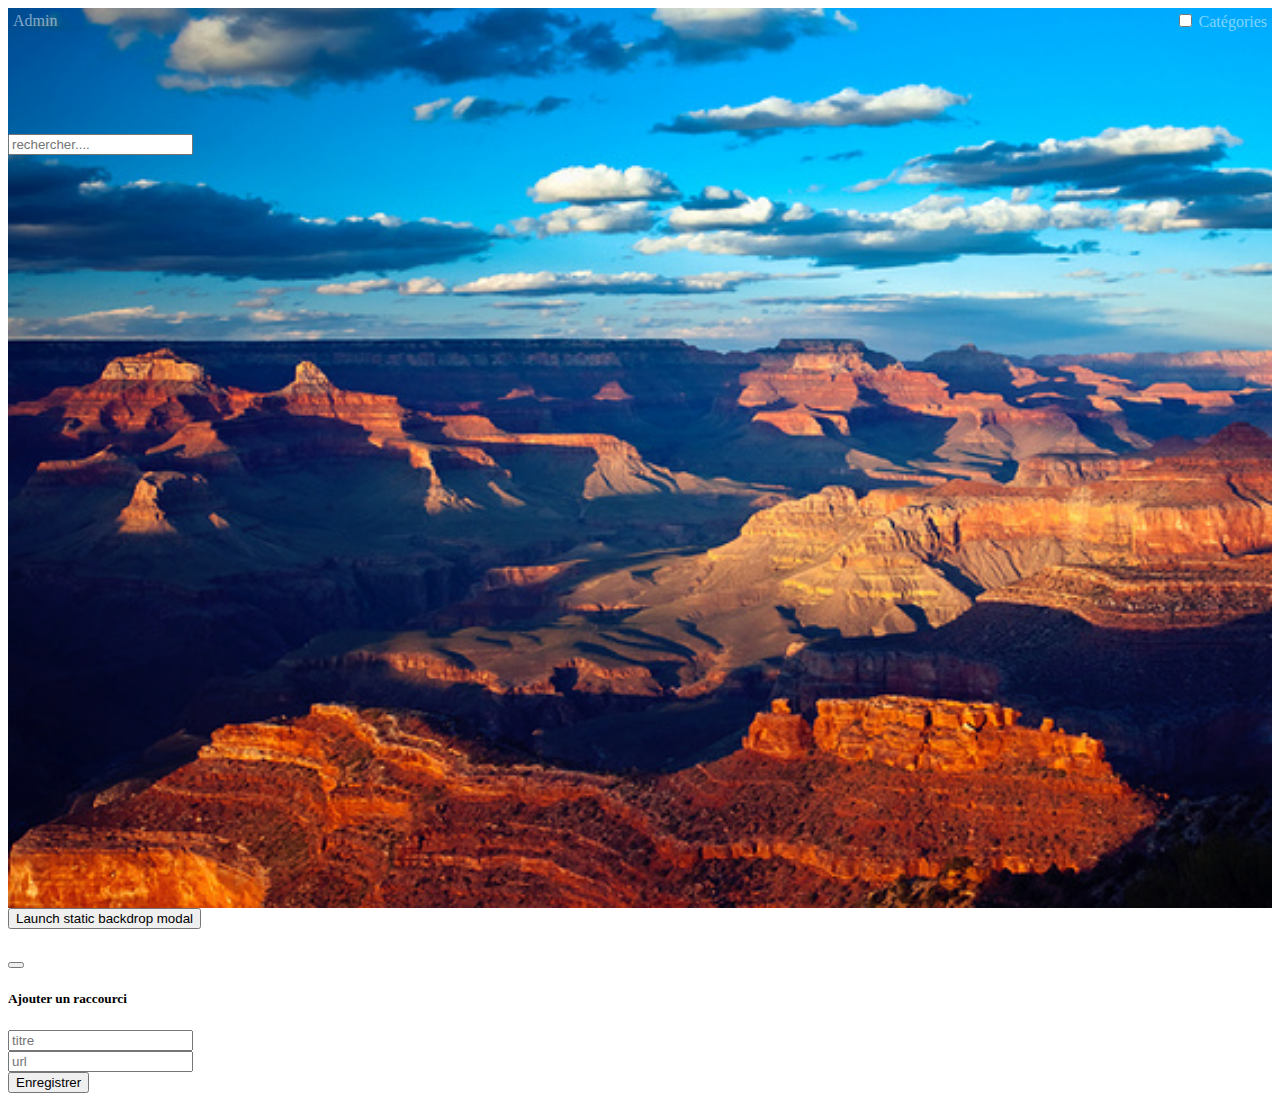
<file: index.html>
<!doctype html>
<html lang="en">

<head>
    <!-- Required meta tags -->
    <meta charset="utf-8">
    <meta name="viewport" content="width=device-width, initial-scale=1">

    <!-- Bootstrap CSS -->
    <link href="https://cdn.jsdelivr.net/npm/bootstrap@5.1.3/dist/css/bootstrap.min.css" rel="stylesheet"
        integrity="sha384-1BmE4kWBq78iYhFldvKuhfTAU6auU8tT94WrHftjDbrCEXSU1oBoqyl2QvZ6jIW3" crossorigin="anonymous">
    <link rel="stylesheet" href="https://cdn.jsdelivr.net/npm/bootstrap-icons@1.9.1/font/bootstrap-icons.css">

    <link href="style.css" rel="stylesheet">

    <title>Guide</title>
</head>

<body>
    <div id="home">
        <div id="nav">
            <a href="admin.html">Admin</a>
            <div>
                <div class="form-check form-switch">
                    <input class="form-check-input" type="checkbox" role="switch" id="inputchecked"
                        onchange="switchList(event)">
                    <label class="form-check-label" for="inputchecked">Catégories</label>
                </div>
            </div>
        </div>
        <div class="container" style="padding-top:100px;">
            <div class="row justify-content-center">
                <div class="col-md-7 col-lg-5">
                    <div class="wrap d-flex">
                        <input class="form-control form-control-sm me-2" type="text" id="input-search"
                            placeholder="rechercher...." />
                    </div>
                </div>
                <div class="col-md-10 col-lg-9 mt-5" id="section1">
                    <div id="list-links"></div>
                </div>
                <div class="col-md-12 col-lg-11 mt-5" id="section2">
                    <div id="list-sites" class="scrollbar"></div>
                </div>
            </div>
        </div>
    </div>

    <div id="home-menu">
        <section>
            <i class="bi bi-person-fill"></i>
            Mes informations
        </section>
        <section onclick="showModal(1)">
            <i class="bi bi-share-fill"></i>
            Ajouter un raccourci
        </section>
        <section onclick="reloadPage()">
            <i class="bi bi-arrow-clockwise"></i>
            Actualiser
        </section>
    </div>


    <template id="template-link">
        <a class="link" href="" target="_blank">
            <div class="delete"><span data-id="">X</span></div>
            <div class="title"></div>
        </a>
    </template>

    <template id="template-category">
        <div class="onecategory">
            <div class="category-title"></div>
            <div class="wrap-sites"></div>
        </div>
    </template>
    <template id="template-site">
        <a class="onesite" href="" target="_blank">
            <div>
                <img src="" alt="">
                <div class="site-title"></div>
            </div>
        </a>
    </template>


    <!-- Button trigger modal -->
    <button type="button" class="btn btn-primary d-none" id="btn-modal" data-bs-toggle="modal"
        data-bs-target="#staticBackdrop">
        Launch static backdrop modal
    </button>

    <!-- Modal -->
    <div class="modal fade" id="staticBackdrop" data-bs-backdrop="static" data-bs-keyboard="false" tabindex="-1"
        aria-labelledby="staticBackdropLabel" aria-hidden="true">
        <div class="modal-dialog">
            <div class="modal-content">
                <div class="modal-header">
                    <h5 class="modal-title" id="staticBackdropLabel"></h5>
                    <button type="button" class="btn-close" data-bs-dismiss="modal" aria-label="Close"></button>
                </div>
                <div class="modal-body">
                    <form id="form1">
                        <h5 class="mb-2 text-center">Ajouter un raccourci</h5>
                        <div class="mb-2">
                            <input class="form-control form-control-sm" type="text" id="form-link-title"
                                placeholder="titre">
                        </div>
                        <div class="mb-2">
                            <input class="form-control form-control-sm" type="text" id="form-link-url"
                                placeholder="url">
                        </div>
                        <div class="text-center">
                            <button type="button" class="btn btn-primary btn-sm"
                                onclick="addShortcut()">Enregistrer</button>
                        </div>
                    </form>
                </div>
            </div>
        </div>
    </div>

    <!-- Option 1: Bootstrap Bundle with Popper -->
    <script src="https://cdn.jsdelivr.net/npm/bootstrap@5.1.3/dist/js/bootstrap.bundle.min.js"
        integrity="sha384-ka7Sk0Gln4gmtz2MlQnikT1wXgYsOg+OMhuP+IlRH9sENBO0LRn5q+8nbTov4+1p"
        crossorigin="anonymous"></script>

    <script src="script/db.js"></script>
    <script src="script/script.js"></script>
    <script>
        let conn = null;
        let list = document.getElementById("list-links");
        let list2 = document.getElementById("list-sites");
        let toggle = document.getElementById("inputchecked");
        toggle.checked = false;
        (async () => {
            openDB().then((data) => {
                conn = data;
            });
            await wait(0.1);

            if (toggle.checked == false) switchSection(1);
            else switchSection(2);

            //get my info
            let user = await getById(conn, "user", 1);

            //get shortcuts
            let shortcuts = await getAll(conn, "link");
            if ('content' in document.createElement('template')) {
                const template = document.querySelector('#template-link');
                for (let entry of shortcuts) {
                    const clone = template.content.cloneNode(true);
                    let a = clone.querySelector("a");
                    a.href = entry["url"];
                    a.querySelector(".delete span").addEventListener("click", deleteLink);
                    a.querySelector(".delete span").setAttribute("data-id", entry["id"]);
                    a.querySelector(".title").textContent = entry["title"];
                    list.appendChild(a);
                }
            }

            //get websites
            let sites = await getAll(conn, "website");
            let categories = await getAll(conn, "category"); console.log(sites, categories);
            if ('content' in document.createElement('template')) {
                const template2 = document.querySelector('#template-category');
                const template3 = document.querySelector('#template-site');
                for (let entry of categories) {
                    let clone_category = template2.content.cloneNode(true);
                    let onecategory = clone_category.querySelector(".onecategory");
                    onecategory.querySelector(".category-title").textContent = entry["title"];
                    let category_sites = onecategory.querySelector(".wrap-sites");
                    for (let entry2 of sites) {
                        let clone_site = template3.content.cloneNode(true);
                        if (entry2["categoryid"] == entry["id"]) {
                            let onesite = clone_site.querySelector("a");
                            onesite.href = entry2["url"];
                            onesite.querySelector("img").src = entry2["photo"];
                            onesite.querySelector(".site-title").textContent = entry2["title"];
                            category_sites.append(onesite);
                        }
                    }
                    list2.append(onecategory);
                }
            }
        })();
        let menu = document.getElementById("home-menu");
        document.getElementById("home").addEventListener("click", (e) => {
            menu.style.display = "none"
        });
        document.getElementById("home").addEventListener("contextmenu", (e) => {
            e.preventDefault();
            menu.style.top = e.pageY + 5 + "px";
            menu.style.left = e.pageX + 5 + "px";
            menu.style.display = "block"
        });

        function deleteLink(e) {
            e.stopPropagation();
            e.preventDefault();
            let span = e.target;
            let link = e.target.parentElement.parentElement;
            link.remove();
            deleteById(conn, "link", span.getAttribute("data-id"));
        }

        function reloadPage() {
            location.reload();
        }

        document.getElementById("input-search").addEventListener("keyup", (e) => {
            let keywords = e.target.value.toLowerCase();
            if (toggle.checked == false) {
                list.querySelectorAll(".link").forEach((elm) => {
                    elm.style.display = "flex";
                    if (!elm.querySelector(".title").textContent.toLowerCase().trim().includes(keywords)) elm.style.display = "none";
                })
            } else {
                list2.querySelectorAll(".onesite").forEach((elm) => {
                    elm.style.display = "block";
                    if (!elm.querySelector(".site-title").textContent.toLowerCase().trim().includes(keywords)) elm.style.display = "none";
                })
            }
        });

        function showModal(n) {
            menu.style.display = "none";
            let modal = document.querySelector(".modal");
            if (n == 1) {
                let title = document.getElementById("form-link-title");
                let url = document.getElementById("form-link-url");
                title.value = "";
                url.value = "";
            }
            let btn = document.getElementById("btn-modal");
            btn.click();
        }

        async function addShortcut() {
            let title = document.getElementById("form-link-title");
            let url = document.getElementById("form-link-url");
            let id = await add(conn, "link", { title: title.value, url: url.value });
            let entry = await getById(conn, "link", id);
            if ('content' in document.createElement('template')) {
                const template = document.querySelector('#template-link');
                const clone = template.content.cloneNode(true);
                let a = clone.querySelector("a");
                a.href = entry["url"];
                a.querySelector(".delete span").addEventListener("click", deleteLink);
                a.querySelector(".delete span").setAttribute("data-id", entry["id"]);
                a.querySelector(".title").textContent = entry["title"];
                list.appendChild(a);
            }
            document.querySelector(".btn-close").click();
        }

        function switchList(e) {
            if (e.target.checked == true) switchSection(2);
            else switchSection(1);
        }
        function switchSection(s) {
            let s1 = document.getElementById("section1");
            let s2 = document.getElementById("section2");
            if (s == 1) {
                s1.style.display = "block";
                s2.style.display = "none";
            }
            if (s == 2) {
                s1.style.display = "none";
                s2.style.display = "block";
            }
        }
    </script>
</body>

</html>
</file>
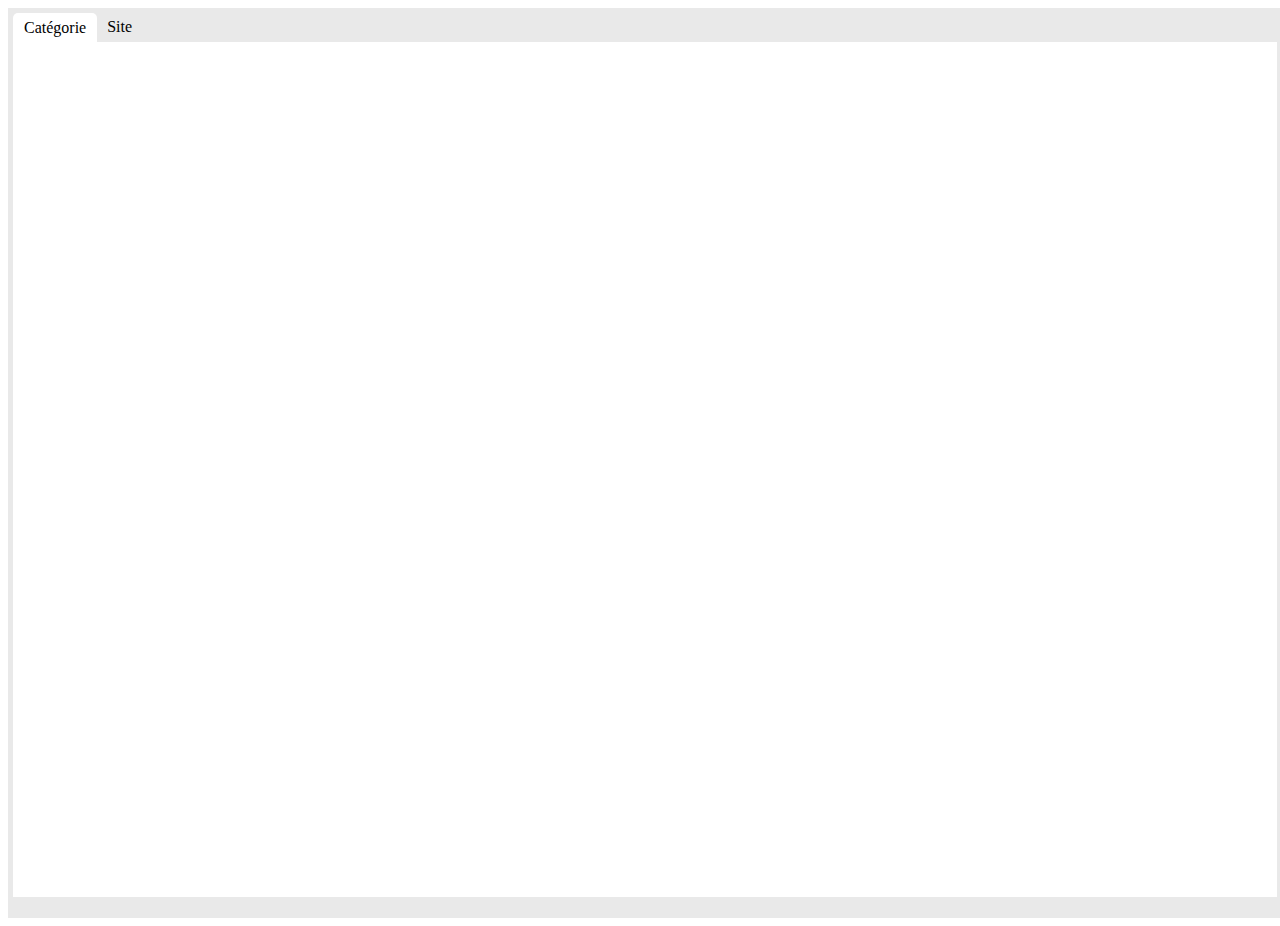
<file: admin.html>
<!doctype html>
<html lang="en">

<head>
    <!-- Required meta tags -->
    <meta charset="utf-8">
    <meta name="viewport" content="width=device-width, initial-scale=1">

    <!-- Bootstrap CSS -->
    <link href="https://cdn.jsdelivr.net/npm/bootstrap@5.1.3/dist/css/bootstrap.min.css" rel="stylesheet"
        integrity="sha384-1BmE4kWBq78iYhFldvKuhfTAU6auU8tT94WrHftjDbrCEXSU1oBoqyl2QvZ6jIW3" crossorigin="anonymous">
    <link rel="stylesheet" href="https://cdn.jsdelivr.net/npm/bootstrap-icons@1.9.1/font/bootstrap-icons.css">

    <link href="style.css" rel="stylesheet">

    <title>Guide</title>
</head>

<body>
    <div id="admin">
        <div id="list-titles">
            <div onclick="switchSection(1)" id="btn-s1">Catégorie</div>
            <div onclick="switchSection(2)" id="btn-s2">Site</div>
        </div>
        <section id="s1"></section>
        <section id="s2"></section>
    </div>

    <!-- Option 1: Bootstrap Bundle with Popper -->
    <script src="https://cdn.jsdelivr.net/npm/bootstrap@5.1.3/dist/js/bootstrap.bundle.min.js"
        integrity="sha384-ka7Sk0Gln4gmtz2MlQnikT1wXgYsOg+OMhuP+IlRH9sENBO0LRn5q+8nbTov4+1p"
        crossorigin="anonymous"></script>

    <script src="script/db.js"></script>
    <script src="script/script.js"></script>
    <script>
        let conn = null;
        let btn_section1 = document.getElementById("btn-s1");
        let btn_section2 = document.getElementById("btn-s2");
        let section1 = document.getElementById("s1");
        let section2 = document.getElementById("s2");
        switchSection(1);

        (async () => {
            conn = await openDB();
            await wait(0.1);

        })();

        function switchSection(s) {
            if (s == 1) {
                btn_section1.classList.add("active");
                btn_section2.classList.remove("active");
                section1.style.display = "block";
                section2.style.display = "none";
            } else {
                btn_section1.classList.remove("active");
                btn_section2.classList.add("active");
                section1.style.display = "none";
                section2.style.display = "block";
            }
        }
    </script>
</body>

</html>
</file>
<file: style.css>
.scrollbar {
    overflow: overlay !important;
}

.scrollbar::-webkit-scrollbar {
    width: 8px;
    height: 10px;

}

.scrollbar::-webkit-scrollbar-thumb {
    background-color: rgba(255, 255, 255, .5);
    border-radius: 10px;
}


/*page home*/
#home {
    width: 100%;
    height: 100vh;
    background-image: url("photos/canyon.png");
    background-repeat: no-repeat;
    background-size: cover;
}

#home #nav {
    display: flex;
    align-items: center;
    justify-content: space-between;
    color: rgb(255, 255, 255, .5);
    padding: 3px 5px;
}

#home #nav a {
    display: block;
    color: rgb(255, 255, 255, .5);
    text-decoration: none;
}

#home #nav input[type="checkbox"]:not(:checked) {
    background-color: transparent;
}

#home #nav input[type="checkbox"]:checked+label {
    color: white;
}

#home #nav a:hover {
    color: white;
}

#home #list-links::after {
    content: "";
    display: block;
    clear: both;
}

#home .link {
    background-color: white;
    color: black;
    text-decoration: none;
    cursor: pointer;
    float: left;
    margin-right: 10px;
    margin-bottom: 5px;
    border-radius: 3px;
    display: flex;
    justify-content: center;
    align-items: center;
    width: 80px;
    height: 80px;
    position: relative
}

#home .link .delete {
    position: absolute;
    z-index: 10;
    width: 100%;
    top: -3px;
    left: 0;
    text-align: right;
    display: none;
}

#home .link:hover .delete {
    display: block;
}

#home .link .delete>span {
    font-size: 13px;
    padding-right: 2px;
}

#home .link .delete>span:hover {
    color: red;
}

#home .link .title {
    width: 95%;
    clear: both;
    word-wrap: break-word;
    text-align: center;
    font-weight: bold;
}

#home #list-sites {
    height: calc(100vh - 230px);
    overflow: auto;
}

#home #list-sites .onecategory {
    margin-bottom: 50px;
}

#home .category-title {
    font-size: 18px;
    color: rgb(255, 255, 255);
    margin-bottom: 10px;
    text-transform: capitalize;
}

#home .wrap-sites {
    display: flex;
    flex-flow: wrap;
}

#home .onesite {
    width: 33.333%;
    display: block;
    text-decoration: none;
    color: rgba(255, 255, 255, .7);
    font-weight: bold;
    text-align: center;
    margin-bottom: 15px;
    overflow: hidden;
}

#home .onesite>div {
    width: 90%;
    height: 70px;
    display: flex;
    justify-content: flex-start;
    align-items: center;
    border: 3px solid rgba(255, 255, 255, .7);
    padding: 5px;
    border-radius: 5px;
}

#home .onesite>div:hover {
    border-color: white;
    color: white;
}

#home .onesite img {
    width: 60px;
    height: auto;
}

#home .onesite .site-title {
    margin-left: 10px;
}

#home-menu {
    position: absolute;
    z-index: 20;
    padding-top: 5px;
    padding-bottom: 5px;
    border-radius: 5px;
    background-color: white;
    display: none;
    box-shadow: 0px 0px 5px 0px rgba(0, 0, 0, 0.75);
}

#home-menu>section {
    padding: 3px 10px;
    cursor: pointer;
}

#home-menu>section:hover {
    background-color: gainsboro;
}

#home-menu>section .bi {
    margin-right: 10px;
}



#admin {
    width: 100%;
    min-height: 100vh;
    padding: 5px;
    background-color: rgb(233, 233, 233);
}

#admin #list-titles {
    display: flex;
}

#admin #list-titles>div {
    cursor: pointer;
    padding: 5px 10px;
}

#admin #list-titles>div.active {
    border: 1px solid transparent;
    border-top-left-radius: 5px;
    border-top-right-radius: 5px;
    border-bottom: none;
    background-color: white;
}

#admin section {
    background-color: white;
    min-height: calc(100vh - 45px);
}
</file>
